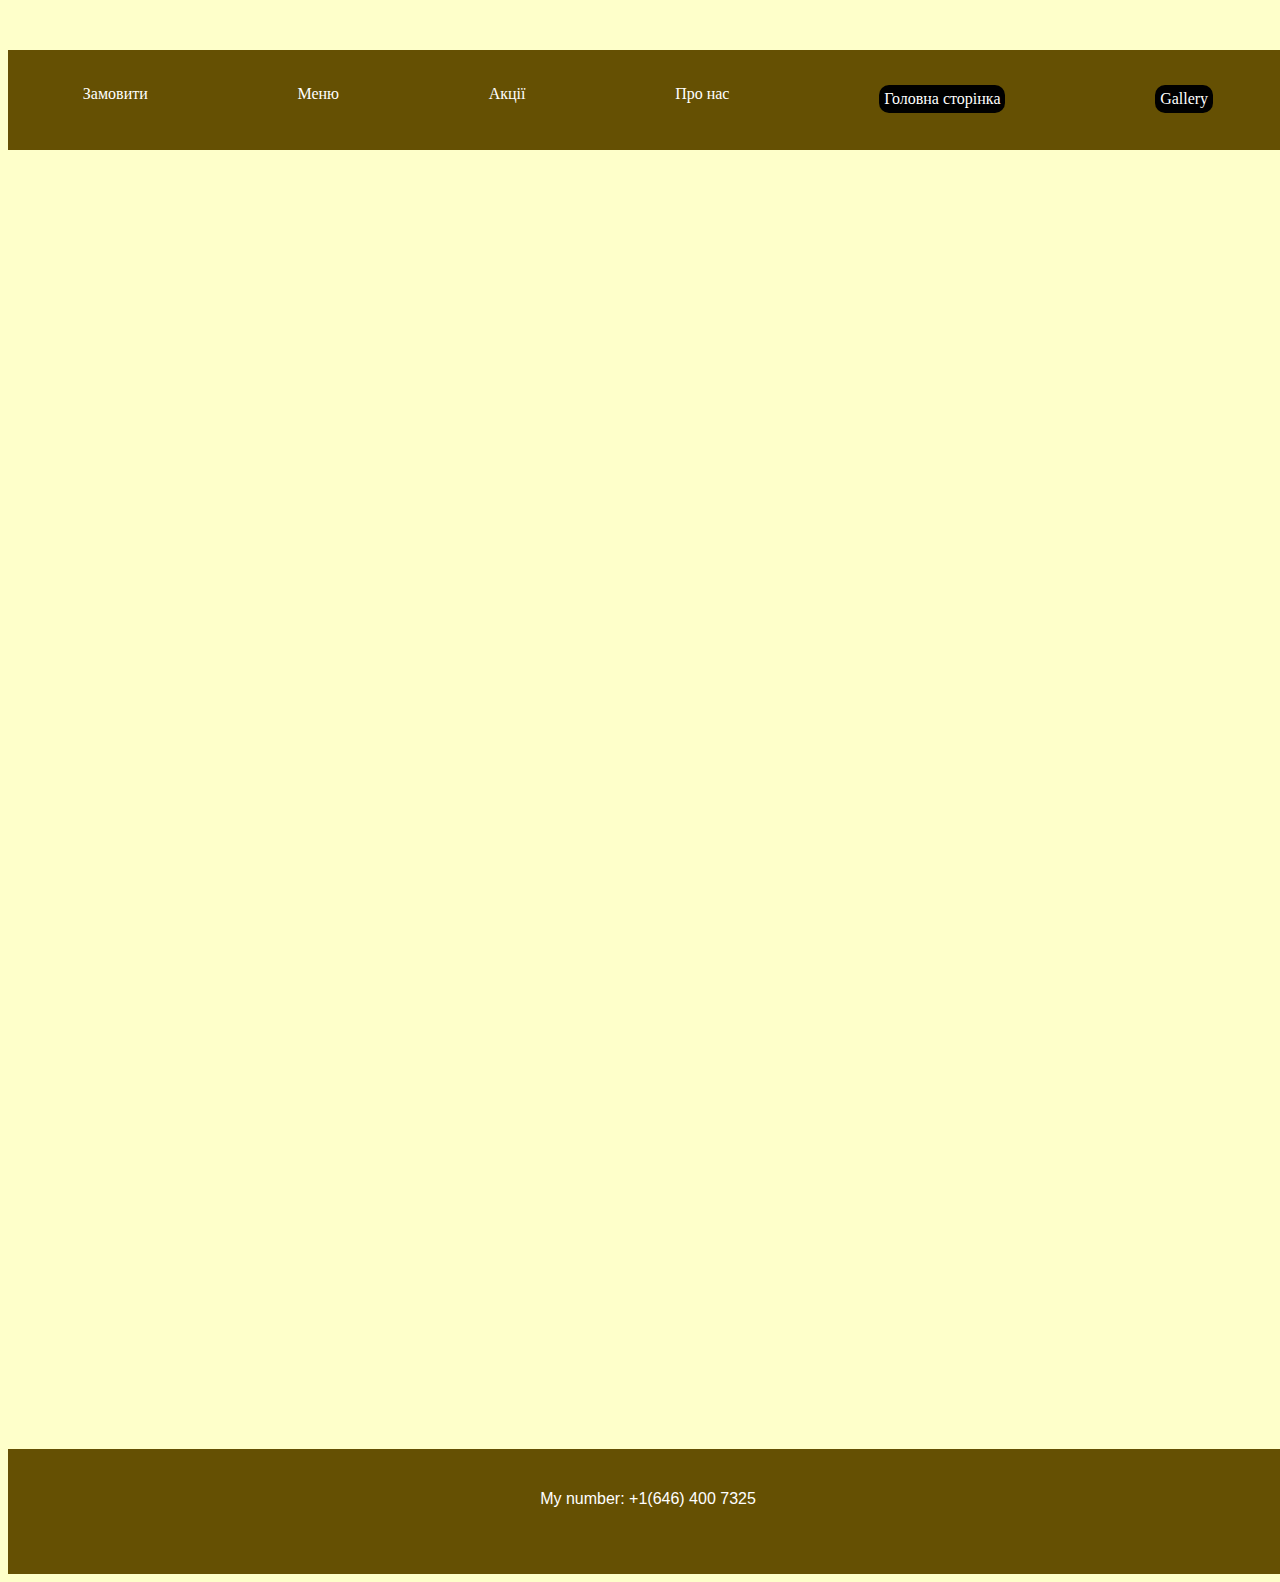
<file: video.html>
<html>
    <head>
    <link rel="stylesheet" type="text/css" href="styles.css">
</head>
    <body>
        <header>
            <nav>
                <a href="#sale" > Замовити</a>
                <a href="#menu" > Меню</a>
                <a href="#one" > Акції</a>
                <a href="#two" > Про нас</a>
                <a href="index.html" class="gallery" > Головна сторінка
</a>
                <a href="gallery" class="gallery" > Gallery</a>

            </nav>

        </header>  
        <main>
           <iframe width="770" height="433" src="https://www.youtube.com/embed/DISjdfkSjc8" title="How It&#39;s Made: Chocolate" frameborder="0" allow="accelerometer; autoplay; clipboard-write; encrypted-media; gyroscope; picture-in-picture; web-share" ></iframe>
            <iframe width="770" height="433" src="https://www.youtube.com/embed/SmsVj8XGbQI" title="Endless chocolate | How is it possible?" frameborder="0" allow="accelerometer; autoplay; clipboard-write; encrypted-media; gyroscope; picture-in-picture; web-share" ></iframe><iframe width="770" height="433" src="https://www.youtube.com/embed/hdGfOtTTd9Q" title="I Made A Giant 220-Pound Kinder Bueno" frameborder="0" allow="accelerometer; autoplay; clipboard-write; encrypted-media; gyroscope; picture-in-picture; web-share" ></iframe>
            
        </main>
        <footer id="two">
            <p> My number: +1(646) 400 7325 </p>
        </footer>
    </body>
</html>
</file>
<file: styles.css>
body {
    font-family: sans-serif;
    /* Food */

    position: relative;
    width: 100%;
 

    background: #FEFFCA;
    text-align: center;
}
header{
    width: 100%;
    height: 100px;
    background-color: #655003;
    margin-top: 50px;
    color: white;
}
nav {
    /* пункт */
    display: flex;
    font-family: 'Roboto';
    justify-content: space-around;

}
nav a{
 
    color: white;
    text-decoration: none;
    margin-top: 35px;
}
.sale1{
    width: 50%;
    height: 200px;

    font-size: 15px;
    font-family:'Forum';
    position: relative;
    padding: 10px;
}
.sale2{
    width: 50%;
    height: 200px;
    padding: 20px;
 
}
.s1{
    display: flex;
}
h1{
    font-size: 30px;
}
.sale2 img{
    width: 300px;
    height: 200px;
    border-radius: 20px;
}
.menu{
    text-align: center;
    display: flex;
    margin-top: 50px;

}
.menu img{
border-radius: 20px;

}
.menu article{
    margin-left: 50px;
    text-align: center;
}
.akcia{
    font-size: 60px;
    border: 3px solid orange;
    border-radius: 10px;
    padding: 15px;
    color: red;
}
.anime{
    height: 100px;
}
footer{
    width: 100%;
    height: 100px;
    background-color: #655003;
    color: white;
   padding-top: 25px;
}
.gallery{
    background-color: black;
    padding:5px;
    border-radius: 10px;
}


.slider {
  position: relative;
  width: 680px;
  margin: 50px auto;
  box-shadow: 0 10px 20px -5px rgba(0, 0, 0, 0.75);
}

.slider input[name="switch"] {
  display: none;
}

.switch {
  position: absolute;
  left: 0;
  bottom: -40px;
  text-align: center;
  width: 100%;
}

.switch label {
  display: inline-block;
  width: 8px;
  height: 8px;
  cursor: pointer;
  margin: 0 3px;
  box-shadow: 0 0 2px 0 rgba(0, 0, 0, .8);
  border-radius: 50%;
  border: 5px solid #2f363c;
  background-color: #738290;
}

#btn1:checked~.switch label[for="btn1"] {
  background-color: white;
}

#btn2:checked~.switch label[for="btn2"] {
  background-color: white;
}

#btn3:checked~.switch label[for="btn3"] {
  background-color: white;
}

.slider-inner {
  overflow: hidden;
}

.slides {
  width: 300%;
  transition: all 0.5s;
}

.slides img {
  width: 680px;
  height: 340px;
  float: left;
}

#btn1:checked~.slider-inner slides {
  transform: translate(0);
}
#btn2:checked~.slider-inner .slides {
  transform: translate(-680px);
}

#btn3:checked~.slider-inner .slides {
  transform: translate(-1360px);
}
</file>
